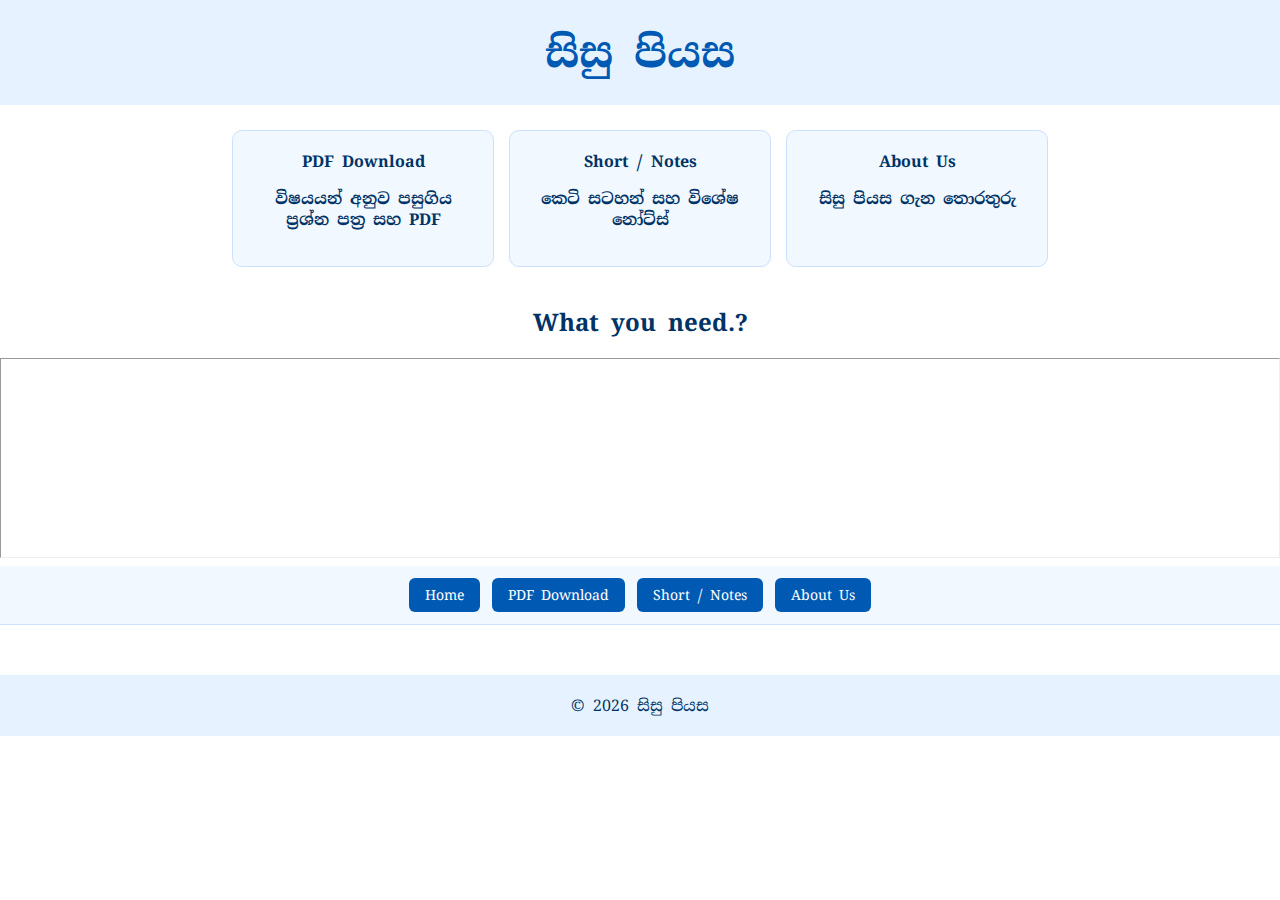
<file: index.html>
<!DOCTYPE html>
<html lang="si">
<head>
    <meta charset="UTF-8">
    <title>සිසු පියස</title>
    <link rel="stylesheet" href="style.css">
</head>
<body>

<header>
    <h1>සිසු පියස</h1>
</header>

<nav>
    <div class="nav-card">
        <a href="streams.html">PDF Download
        <p>විෂයයන් අනුව පසුගිය ප්‍රශ්න පත්‍ර සහ PDF</p></a>
    </div>

    <div class="nav-card">
        <a href="notes.html">Short / Notes
            <p>කෙටි සටහන් සහ විශේෂ නෝට්ස්</p></a>
    </div>

    <div class="nav-card">
        <a href="about.html">About Us
            <p>සිසු පියස ගැන තොරතුරු</p></a>
    </div>
</nav>

<h2 class="section-title">What you need.?</h2>

<hr size="200">

<div class="top-nav">
    <a href="index.html">Home</a>
    <a href="streams.html">PDF Download</a>
    <a href="notes.html">Short / Notes</a>
    <a href="about.html">About Us</a>
</div>


<footer>
    © 2026 සිසු පියස
</footer>

</body>
</html>
</file>
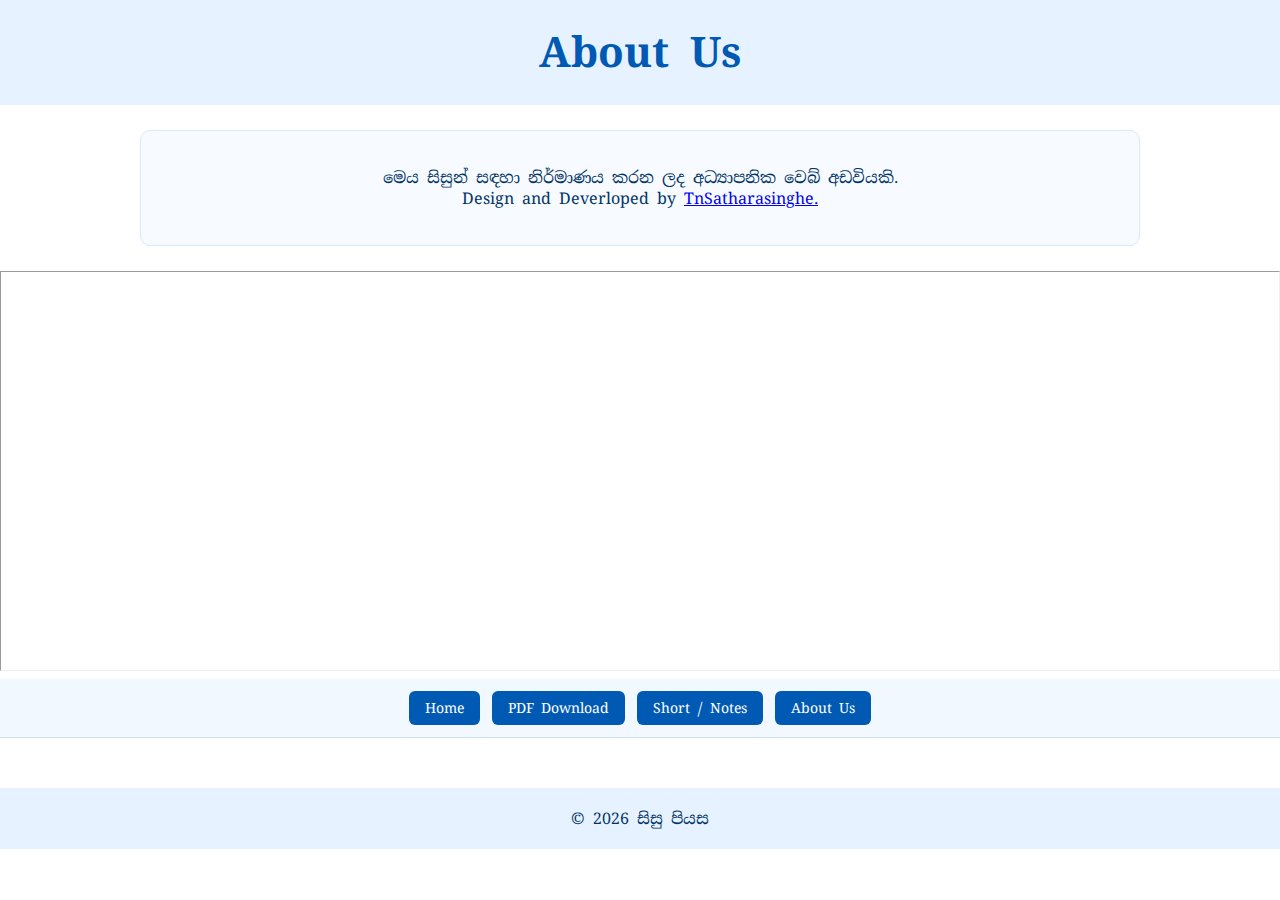
<file: about.html>
<!DOCTYPE html>
<html lang="si">
<head>
    <meta charset="UTF-8">
    <title>About Us</title>
    <link rel="stylesheet" href="style.css">
</head>


<body>

<header>
    <h1>About Us</h1>
</header>

<div class="container">
    <div class="card">
        <p>
            <center>මෙය සිසුන් සඳහා නිර්මාණය කරන ලද අධ්‍යාපනික වෙබ් අඩවියකි.
        <br>
        Design and Deverloped by
        <a href="https://p1.me-page.org/686c652cf5de9745639acea1703f1de2">TnSatharasinghe.</a></center>
        </p>
    </div>
</div>

<hr size="400">

<div class="top-nav">
    <a href="index.html">Home</a>
    <a href="streams.html">PDF Download</a>
    <a href="notes.html">Short / Notes</a>
    <a href="about.html">About Us</a>
</div>


<footer>
    © 2026 සිසු පියස
</footer>

</body>
</html>
</file>
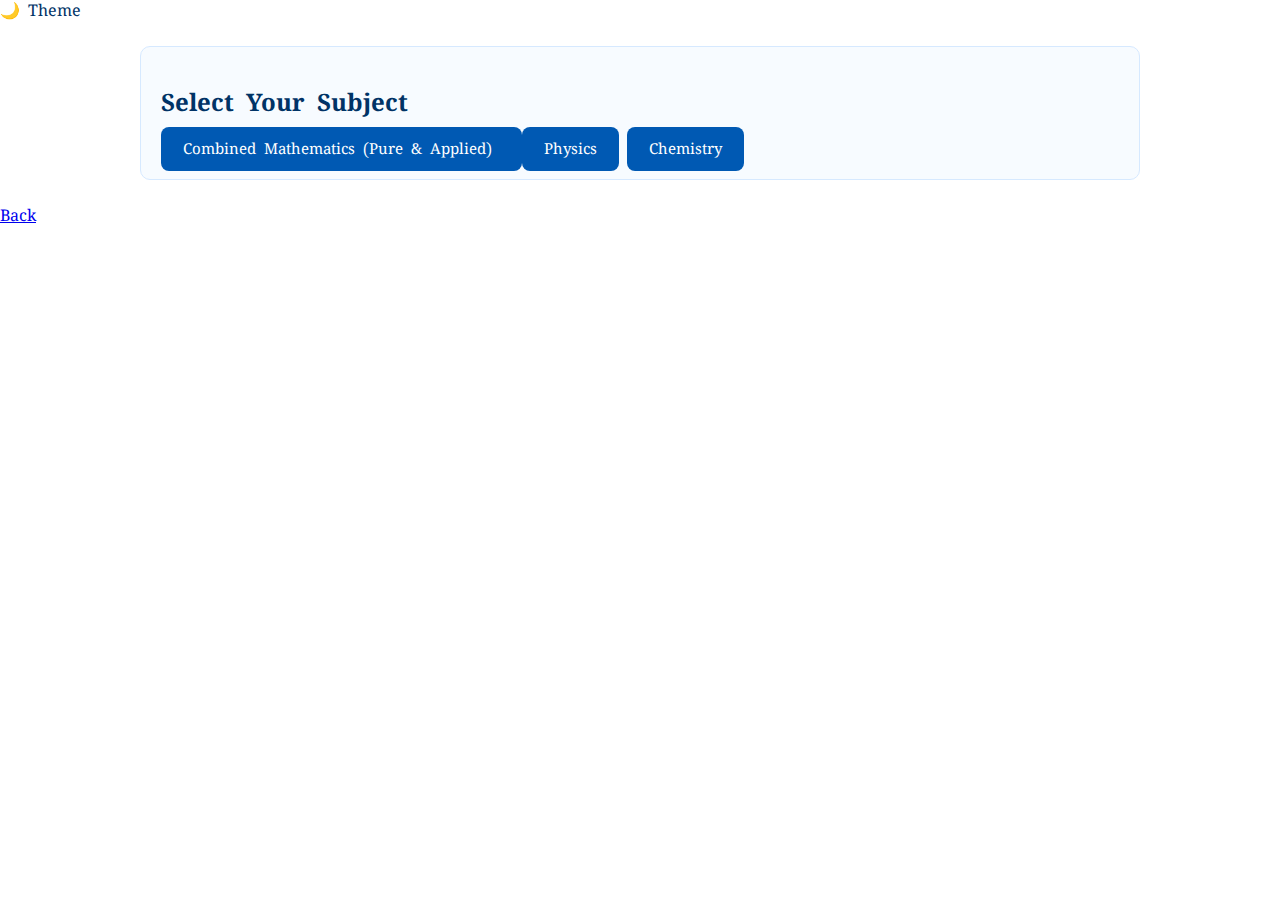
<file: bio.html>
<html>
<head>
  <title>Bio Subjects</title>
  <link rel="stylesheet" href="style.css">
</head>
<body>
<div class="toggle" onclick="toggleTheme()">🌙 Theme</div>

<div class="container">
  <div class="card">
    <h2>Select Your Subject</h2>

    <a href="subject.html?sub=Combined Maths" class="btn">
      Combined Mathematics (Pure & Applied)
    </a>
    <a href="subject.html?sub=Physics" class="btn">Physics</a>
    <a href="subject.html?sub=Chemistry" class="btn">Chemistry</a>
  </div>
</div>

<div class="footer"><a href="stream.html">Back</a></div>
<script src="theme.js"></script>
</body>
</html>
</file>
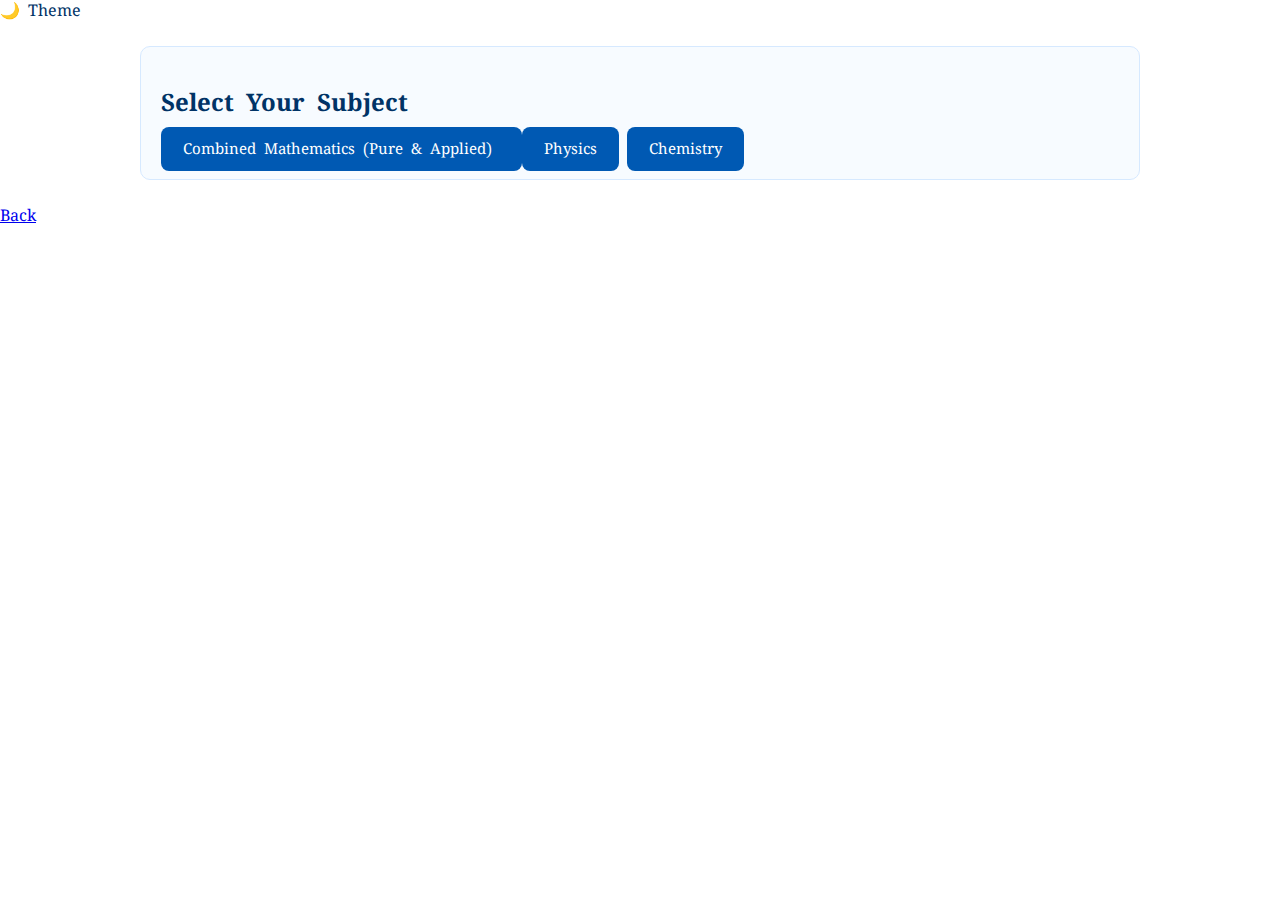
<file: maths.html>
<!DOCTYPE html>
<html>
<head>
  <title>Maths Subjects</title>
  <link rel="stylesheet" href="style.css">
</head>
<body>
<div class="toggle" onclick="toggleTheme()">🌙 Theme</div>

<div class="container">
  <div class="card">
    <h2>Select Your Subject</h2>

    <a href="subject.html?sub=Combined Maths" class="btn">
      Combined Mathematics (Pure & Applied)
    </a>
    <a href="subject.html?sub=Physics" class="btn">Physics</a>
    <a href="subject.html?sub=Chemistry" class="btn">Chemistry</a>
  </div>
</div>

<div class="footer"><a href="stream.html">Back</a></div>
<script src="theme.js"></script>
</body>
</html>
</file>
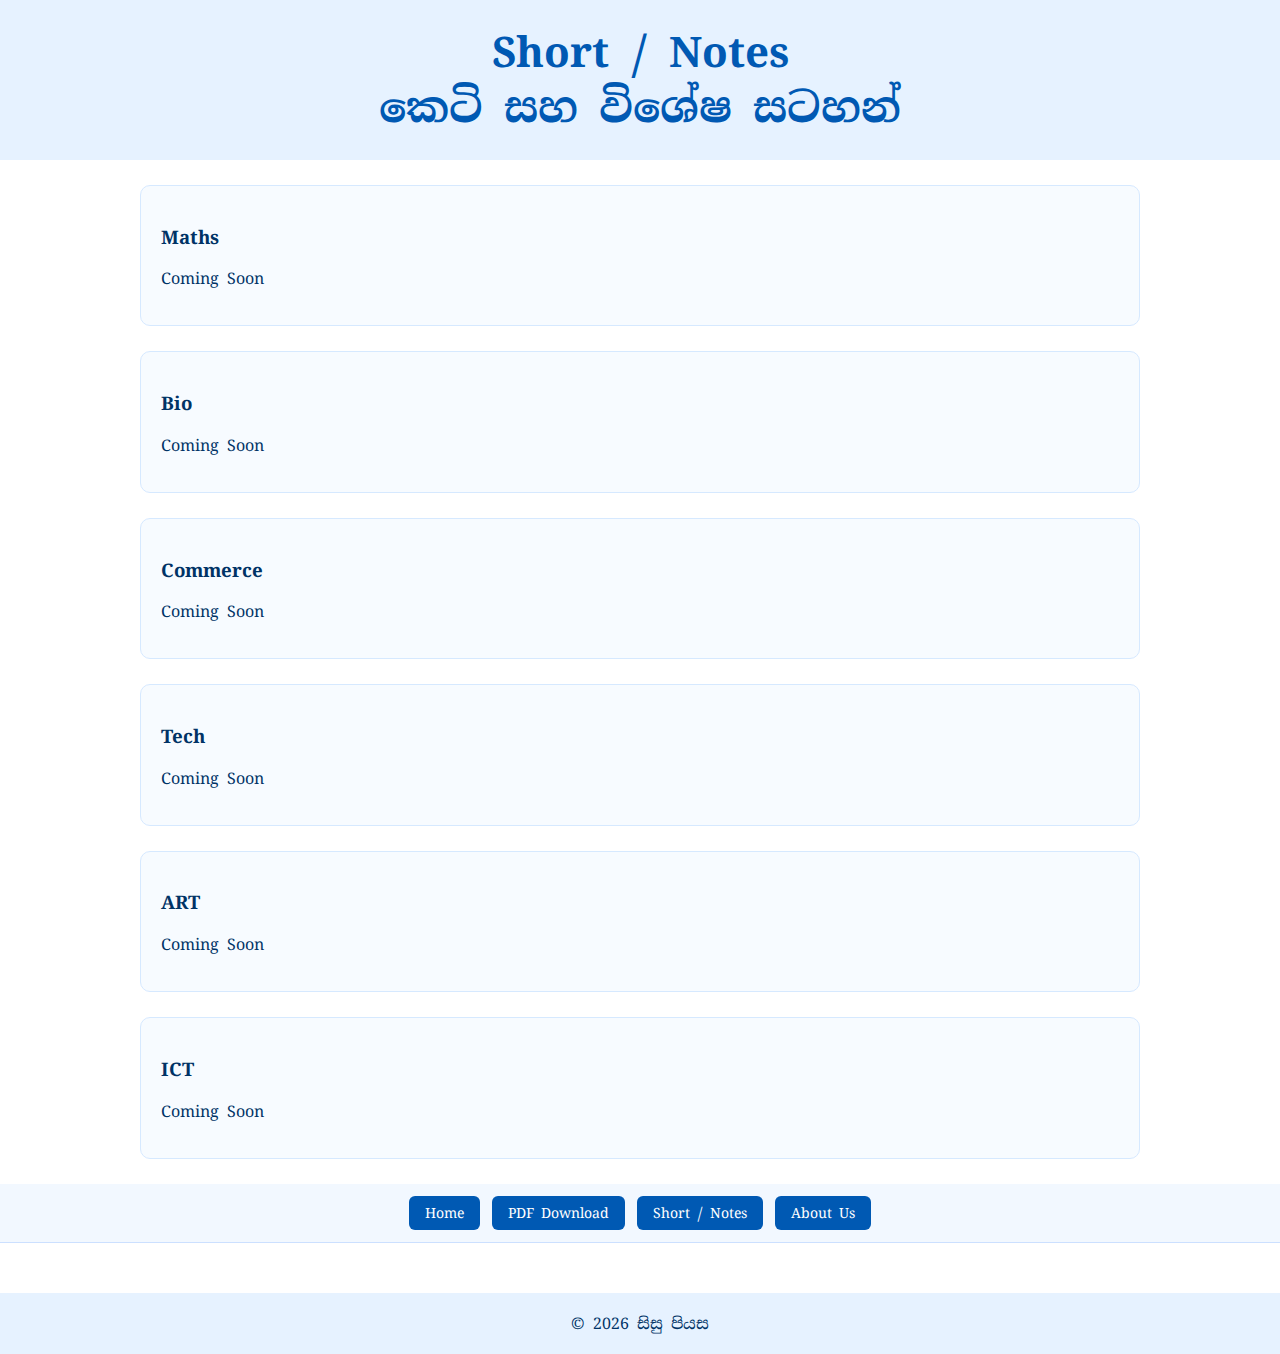
<file: notes.html>
<!DOCTYPE html>
<html lang="en">
<head>
    <meta charset="UTF-8">
    <title>Short / Notes</title>
    <link rel="stylesheet" href="style.css">
</head>


<body>

<header>
    <h1>Short / Notes <br> කෙටි සහ විශේෂ සටහන්</h1>
</header>

<div class="container">
    <div class="card">
        <h3>Maths</h3>
        <p>Coming Soon</p>
    </div>
    <div class="card">
        <h3>Bio</h3>
        <p>Coming Soon</p>
    </div>
    <div class="card">
        <h3>Commerce</h3>
        <p>Coming Soon</p>
    </div>
    <div class="card">
        <h3>Tech</h3>
        <p>Coming Soon</p>
    </div>
    <div class="card">
        <h3>ART</h3>
        <p>Coming Soon</p>
    </div>
    <div class="card">
        <h3>ICT</h3>
        <p>Coming Soon</p>
    </div>
</div>

<div class="top-nav">
    <a href="index.html">Home</a>
    <a href="streams.html">PDF Download</a>
    <a href="notes.html">Short / Notes</a>
    <a href="about.html">About Us</a>
</div>


<footer>
    © 2026 සිසු පියස
</footer>

</body>
</html>
</file>
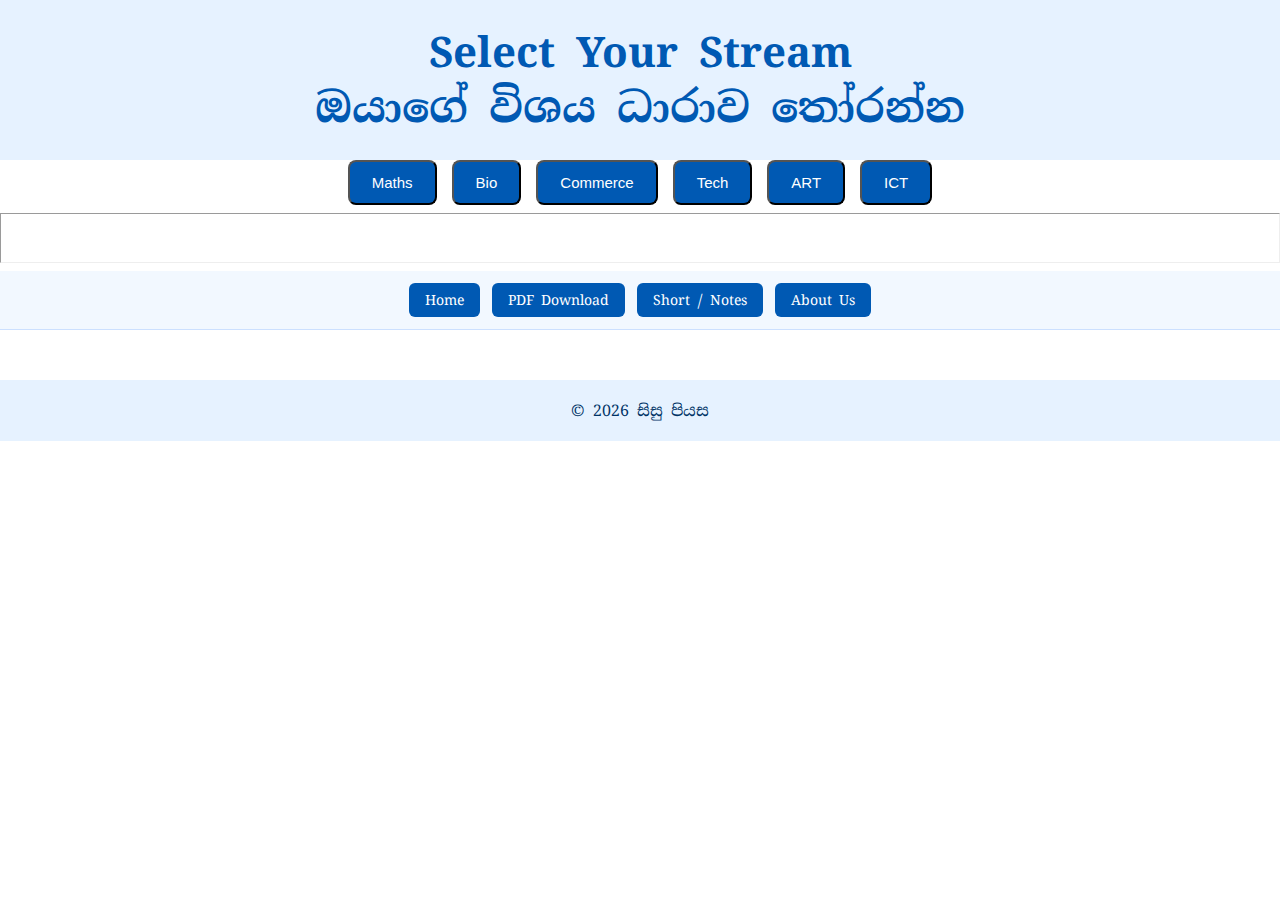
<file: streams.html>
<!DOCTYPE html>
<html lang="en">
<head>
    <meta charset="UTF-8">
    <title>Select Your Stream</title>
    <link rel="stylesheet" href="style.css">
    <style>
        .hidden {
            display: none;
        }
    </style>
</head>


<body>

<header>
    <h1>Select Your Stream <br> ඔයාගේ විශය ධාරාව තෝරන්න</h1>
</header>

<div class="container">

    <!-- STREAM BUTTONS -->
    <div class="button-group">
        <button class="btn" onclick="showSubjects('maths')">Maths</button>
        <button class="btn" onclick="showSubjects('bio')">Bio</button>
        <button class="btn" onclick="showSubjects('commerce')">Commerce</button>
        <button class="btn" onclick="showSubjects('tech')">Tech</button>
        <button class="btn" onclick="showSubjects('art')">ART</button>
        <button class="btn" onclick="showSubjects('ict')">ICT</button>
    </div>

    <!-- SUBJECT SECTIONS -->

    <!-- MATHS -->
    <div id="maths" class="card hidden">
        <h3>Maths Stream – Select Subject</h3>
        <div class="button-group">
            <button class="btn" onclick="showYears()">Physics</button>
            <button class="btn" onclick="showYears()">Com.Maths</button>
            <button class="btn" onclick="showYears()">Chemistry</button>
        </div>
    </div>

    <!-- BIO -->
    <div id="bio" class="card hidden">
        <h3>Bio Stream – Select Subject</h3>
        <div class="button-group">
            <button class="btn" onclick="showYears()">Physics</button>
            <button class="btn" onclick="showYears()">Chemistry</button>
            <button class="btn" onclick="showYears()">Biology</button>
        </div>
    </div>

    <!-- COMMERCE -->
    <div id="commerce" class="card hidden">
        <h3>Commerce Stream – Select Subject</h3>
        <div class="button-group">
            <button class="btn" onclick="showYears()">Accounting</button>
            <button class="btn" onclick="showYears()">Business Studies</button>
            <button class="btn" onclick="showYears()">Economics</button>
        </div>
    </div>

    <!-- TECH -->
    <div id="tech" class="card hidden">
        <h3>Technology Stream – Select Subject</h3>
        <div class="button-group">
            <button class="btn" onclick="showYears()">ET</button>
            <button class="btn" onclick="showYears()">BST</button>
            <button class="btn" onclick="showYears()">ICT</button>
        </div>
    </div>

    <!-- ART -->
    <div id="art" class="card hidden">
        <h3>ART Stream – Select Subject</h3>
        <div class="button-group">
            <button class="btn" onclick="showYears()">Geography</button>
            <button class="btn" onclick="showYears()">History</button>
            <button class="btn" onclick="showYears()">Political Science</button>
            <button class="btn" onclick="showYears()">Media Studies</button>
        </div>
    </div>

    <!-- ICT (NORMAL STREAM) -->
    <div id="ict" class="card hidden">
        <h3>ICT Stream – Select Category</h3>
        <div class="button-group">
            <button class="btn" onclick="showYears()">Theory</button>
            <button class="btn" onclick="showYears()">Practical</button>
            <button class="btn" onclick="showYears()">Short Notes</button>
        </div>
    </div>

    <!-- YEARS -->
    <div id="years" class="card hidden">
        <h3>Select Year</h3>
        <div class="button-group">
            <a class="btn" href="#">2010</a>
            <a class="btn" href="#">2011</a>
            <a class="btn" href="#">2012</a>
            <a class="btn" href="#">2013</a>
            <a class="btn" href="#">2014</a>
            <a class="btn" href="#">2015</a>
            <a class="btn" href="#">2016</a>
            <a class="btn" href="#">2017</a>
            <a class="btn" href="#">2018</a>
            <a class="btn" href="#">2019</a>
            <a class="btn" href="#">2020</a>
            <a class="btn" href="#">2021</a>
            <a class="btn" href="#">2022</a>
            <a class="btn" href="#">2023</a>
            <a class="btn" href="#">2024</a>
            <a class="btn" href="#">2025</a>
        </div>
        <p>Select year of you need.</p>
    </div>

</div>
<hr size="50">

<div class="top-nav">
    <a href="index.html">Home</a>
    <a href="streams.html">PDF Download</a>
    <a href="notes.html">Short / Notes</a>
    <a href="about.html">About Us</a>
</div>


<footer>
    © 2026 සිසු පියස
</footer>

<!-- JAVASCRIPT -->
<script>
    function hideAllSubjects() {
        const sections = document.querySelectorAll('.card');
        sections.forEach(section => section.classList.add('hidden'));
    }

    function showSubjects(id) {
        hideAllSubjects();
        document.getElementById(id).classList.remove('hidden');
    }

    function showYears() {
        document.getElementById('years').classList.remove('hidden');
    }
</script>

</body>
</html>
</file>
<file: style.css>
@import url('https://fonts.googleapis.com/css2?family=Noto+Serif+Sinhala:wght@400;700&display=swap');

body {
    margin: 0;
    font-family: 'Noto Serif Sinhala', serif;
    background-color: #ffffff;
    color: #003366;
}

header {
    background-color: #e6f2ff;
    padding: 25px;
    text-align: center;
}

header h1 {
    margin: 0;
    font-size: 42px;
    color: #0059b3;
}

nav {
    display: flex;
    justify-content: center;
    gap: 15px;
    margin: 25px 0;
}

.nav-card {
    background-color: #f2f8ff;
    border: 1px solid #cce0ff;
    border-radius: 10px;
    padding: 20px;
    width: 220px;
    text-align: center;
    cursor: pointer;
    transition: 0.3s;
}

.nav-card:hover {
    background-color: #e0efff;
}

.nav-card a {
    text-decoration: none;
    color: #003366;
    font-weight: bold;
}

.section-title {
    text-align: center;
    font-size: 24px;
    margin: 40px 0 20px;
}

.container {
    width: 90%;
    max-width: 1000px;
    margin: auto;
}

.button-group {
    display: flex;
    flex-wrap: wrap;
    gap: 15px;
    justify-content: center;
}

.btn {
    padding: 12px 22px;
    background-color: #0059b3;
    color: white;
    text-decoration: none;
    border-radius: 8px;
    font-size: 15px;
    transition: 0.3s;
}

.btn:hover {
    background-color: #003d80;
}

.card {
    background-color: #f7fbff;
    border: 1px solid #d6e9ff;
    border-radius: 10px;
    padding: 20px;
    margin: 25px 0;
}

footer {
    text-align: center;
    padding: 20px;
    background-color: #e6f2ff;
    margin-top: 50px;
}
.top-nav {
    display: flex;
    justify-content: center;
    gap: 12px;
    background-color: #f2f8ff;
    padding: 12px 0;
    border-bottom: 1px solid #cce0ff;
}

.top-nav a {
    text-decoration: none;
    padding: 8px 16px;
    border-radius: 6px;
    background-color: #0059b3;
    color: white;
    font-size: 14px;
}

.top-nav a:hover {
    background-color: #003d80;
}
</file>
